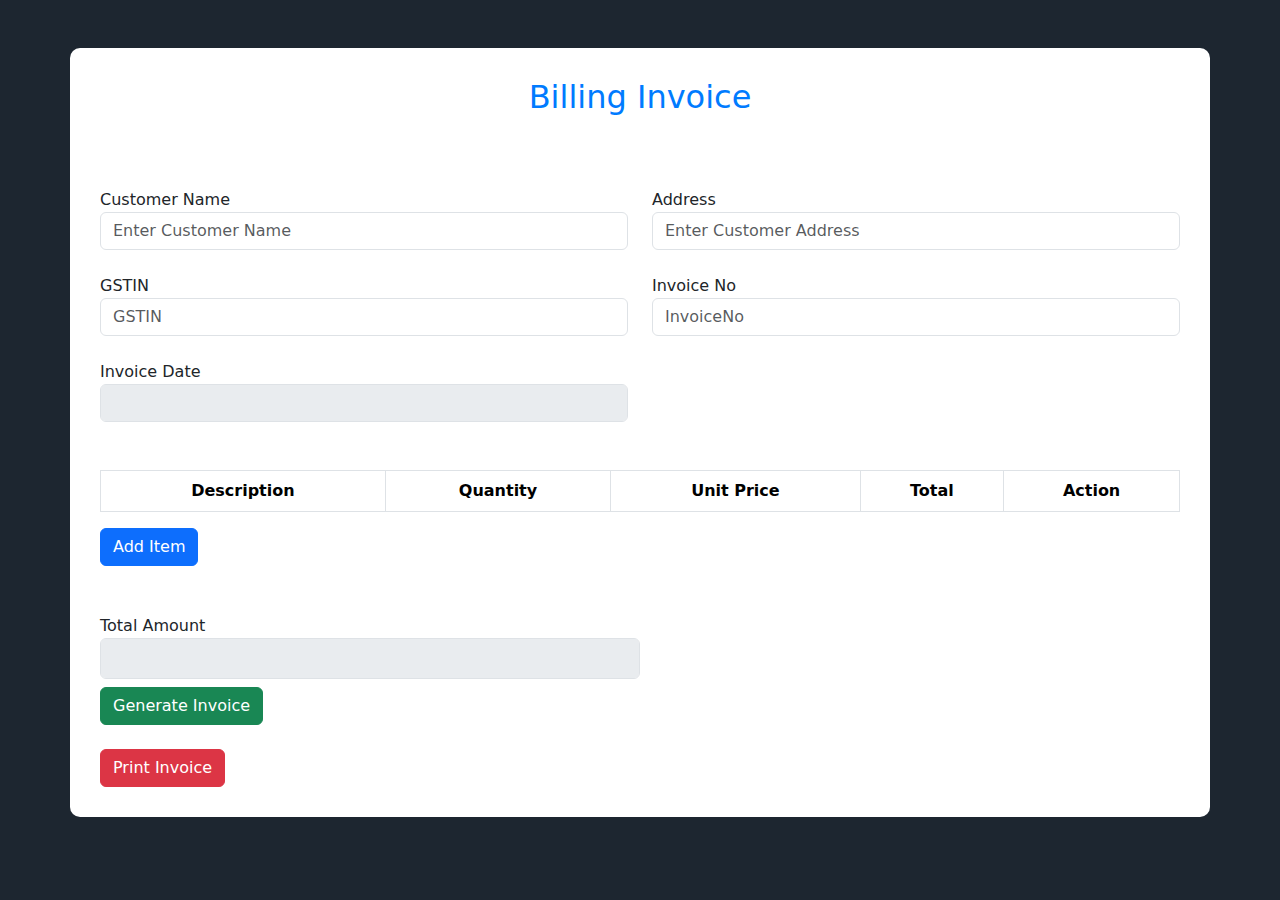
<file: index.html>
<!DOCTYPE html>
<html lang="en">
<head>
    <meta charset="UTF-8">
    <meta name="viewport" content="width=device-width, initial-scale=1.0">
    <link href="https://cdn.jsdelivr.net/npm/bootstrap@5.3.3/dist/css/bootstrap.min.css" rel="stylesheet" integrity="sha384-QWTKZyjpPEjISv5WaRU9OFeRpok6YctnYmDr5pNlyT2bRjXh0JMhjY6hW+ALEwIH" crossorigin="anonymous">
    <link rel="stylesheet" href="style.css">
    <title>Billing System</title>
</head>
<body>
    <div class="container mt-5">
        <h2 class = "mb-5 text-center">Billing Invoice</h2>
        <form id="invoiceForm">
            <div class="row mt-5 mb-5">
                <div class="form-group col-md-6 mt-4">
                    <label for="customerName">Customer Name</label>
                    <input type="text" class="form-control" id="customerName" placeholder="Enter Customer Name" required>
                </div>
                <div class="form-group col-md-6 mt-4">
                    <label for="customerAddress">Address</label>
                    <input type="text" class="form-control" id="customerAddress" placeholder="Enter Customer Address" required>
                </div>
                <div class="form-group col-md-6 mt-4">
                    <label for="customerGST">GSTIN</label>
                    <input type="text" class="form-control" id="customerGST" placeholder="GSTIN" required>
                </div>
                <div class="form-group col-md-6 mt-4">
                    <label for="invoiceNo">Invoice No</label>
                    <input type="number" class="form-control" id="invoiceNo" placeholder="InvoiceNo" required>
                </div>
                <div class="form-group col-md-6 mt-4">
                    <label for="invoiceDate">Invoice Date</label>
                    <input type="text" class="form-control" id="invoiceDate" disabled readonly>
                </div>
            </div>
            <table class="table table-bordered">
                <thead>
                    <tr>
                        <th scope="col">Description</th>
                        <th scope="col">Quantity</th>
                        <th scope="col">Unit Price</th>
                        <th scope="col">Total</th>
                        <th scope="col">Action</th>
                    </tr>
                </thead>
                <tbody id="invoiceItems"></tbody>
                <!--Items will be added here dynamically-->
            </table>
            <button type="button" class="btn btn-primary" onclick="addInvoiceItem()">Add Item</button>
            
                <div class="form-group col-md-6 mt-5">
                    <label for="totalAmount">Total Amount</label>
                    <input type="text" class="form-control" id="totalAmount" disabled readonly/>
                </div>
                <button type="submit" class="btn btn-success mt-2">Generate Invoice</button>
            </form>
            <button class="btn btn-danger btn-print mt-4" onclick="printInvoice()">Print Invoice</button>
        </div>
            
       
       
    </div>
    <!--Scripts-->
    <script src="https://cdnjs.cloudflare.com/ajax/libs/popper.js/2.10.2/umd/popper.min.js" integrity="sha512-nnzkI2u2Dy6HMnzMIkh7CPd1KX445z38XIu4jG1jGw7x5tSL3VBjE44dY4ihMU1ijAQV930SPM12cCFrB18sVw==" crossorigin="anonymous" referrerpolicy="no-referrer"></script>
    <script src="https://cdnjs.cloudflare.com/ajax/libs/jquery/3.7.1/jquery.slim.min.js" integrity="sha512-sNylduh9fqpYUK5OYXWcBleGzbZInWj8yCJAU57r1dpSK9tP2ghf/SRYCMj+KsslFkCOt3TvJrX2AV/Gc3wOqA==" crossorigin="anonymous" referrerpolicy="no-referrer"></script>
    <script src="https://cdn.jsdelivr.net/npm/bootstrap@5.3.3/dist/js/bootstrap.bundle.min.js" integrity="sha384-YvpcrYf0tY3lHB60NNkmXc5s9fDVZLESaAA55NDzOxhy9GkcIdslK1eN7N6jIeHz" crossorigin="anonymous"></script>
    <script src="invoice.js"></script>
</body>
</html>
</file>
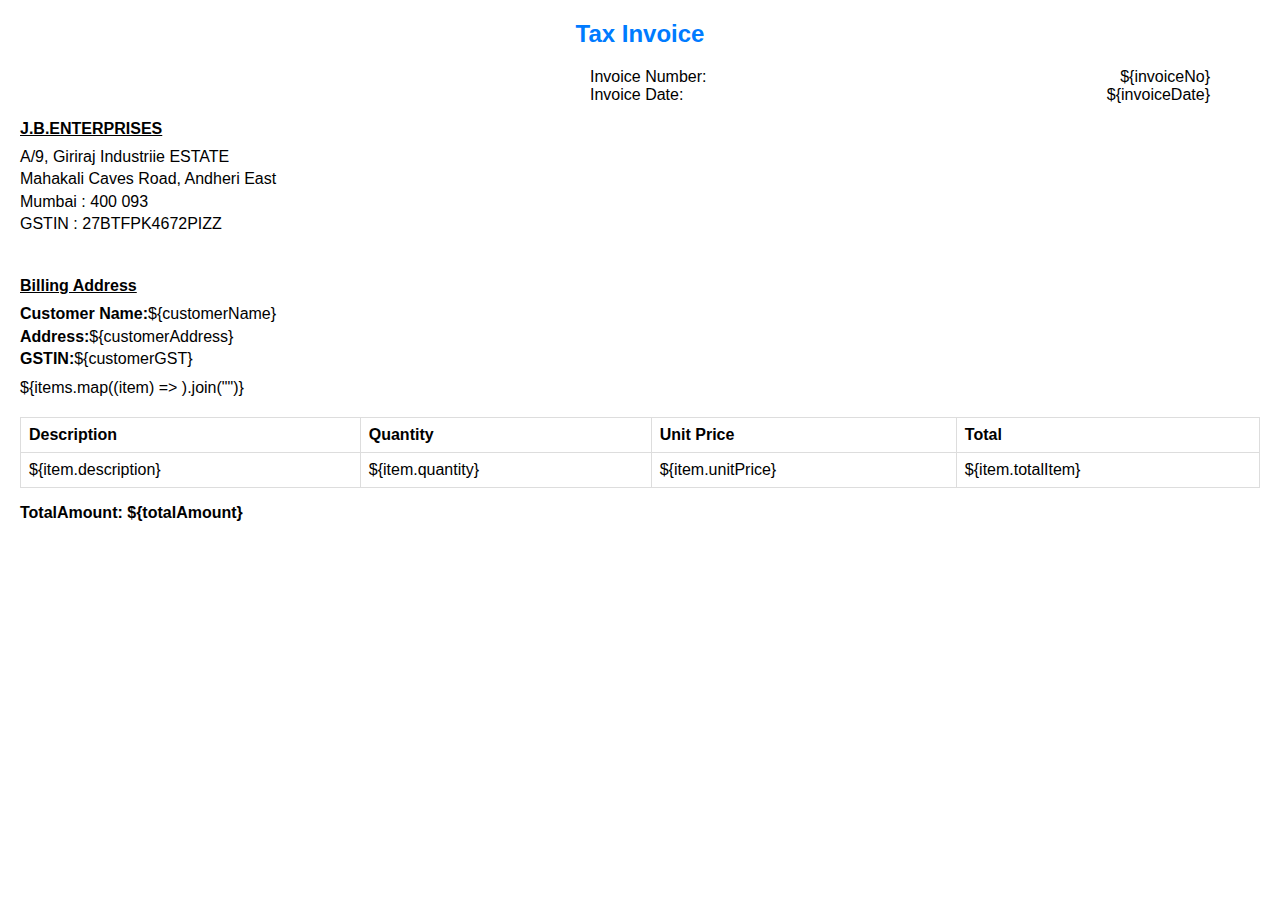
<file: sdf.html>
<html>
    <head>
        <title>Tax Invoice</title>
        <style>
            body
            {
                font-family: Arial,sans-serif;
                margin: 20px;
            }
            h2
            {
                color: #007bff;
            }
            table
            {
                width: 100%;
                border-collapse: collapse;
                margin-top: 20px;
            }
            th,td
            {
                border: 1px solid #dddddd;
                text-align: left;
                padding: 8px;
            }
            .total
            {
                font-weight: bold;
            }
        </style>
    </head>
    <body>
        <div>
            <h2 style="text-align: center;">Tax Invoice</h2>
            <div style = "width: 50%;margin-left: auto;display: flex;justify-content: space-between;padding-right: 50px;">
                <span>Invoice Number:</span>
                <span>${invoiceNo}</span>
            </div>
            <div style = "width: 50%;margin-left: auto;display: flex;justify-content: space-between;padding-right: 50px;">
                <span>Invoice Date:</span>
                <span>${invoiceDate}</span>
            </div>
            <div> 
                <p style="text-decoration: underline;"><strong>J.B.ENTERPRISES</strong></p>
                <div style = "line-height:0.4;">
                    <p>A/9, Giriraj Industriie ESTATE</p>
                    <p>Mahakali Caves Road, Andheri East</p>
                    <p>Mumbai : 400 093</p>
                    <p>GSTIN : 27BTFPK4672PIZZ</p>
                </div>
            </div>

            <div style = "margin-top: 50px;">
                <p style="text-decoration: underline;"><strong>Billing Address</strong></p>
                <div style = "line-height:0.4;">
                    <p><strong>Customer Name:</strong>${customerName}</p>
                    <p><strong>Address:</strong>${customerAddress}</p>
                    <p><strong>GSTIN:</strong>${customerGST}</p>
                </div>
            </div>

           
    </div>
    <table>
        <thead>
            <tr>
                <th>Description</th>
                <th>Quantity</th>
                <th>Unit Price</th>
                <th>Total</th>
            </tr>
        </thead>
        <tbody>
            ${items.map((item) =>
                <tr>
                    <td>${item.description}</td>
                    <td>${item.quantity}</td>
                    <td>${item.unitPrice}</td>
                    <td>${item.totalItem}</td>
                </tr>
                
                
                ).join("")}
        </tbody>
    </table>
    <p class="total">TotalAmount: ${totalAmount}</p>
    </body>
</html>
</file>
<file: style.css>
body
{
    background-color:#1d2630;
}

.container
{
    background-color:#fff;
    padding:30px;
    border-radius:10px;
    margin-top:150px;
}

h2
{
    color: #007bff;
}

th,td
{
    text-align: center;
}

#totalAmount
{
    font-weight: bold;
    font-size: 18px;
}
</file>
